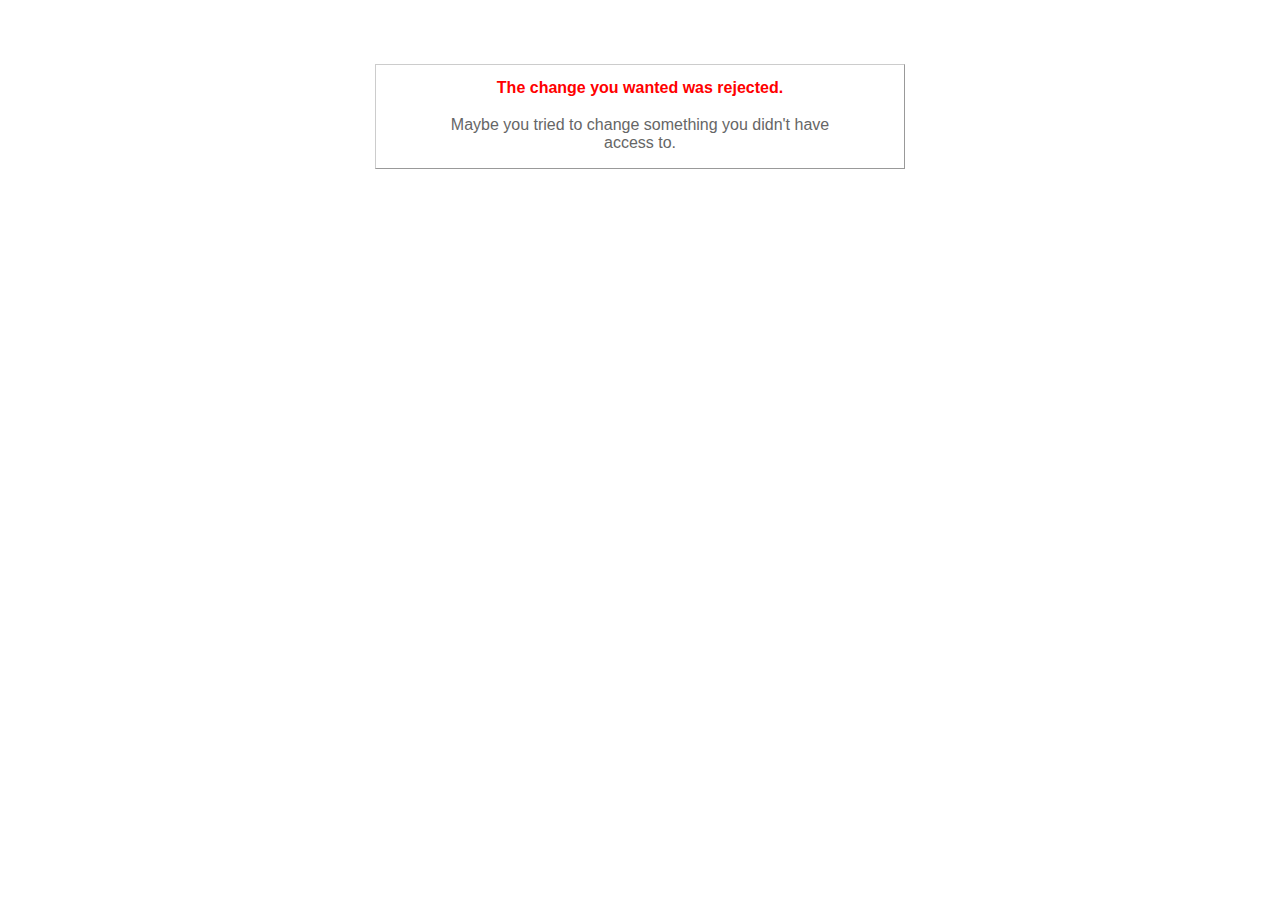
<file: webpage_railes/public/422.html>
<!DOCTYPE html PUBLIC "-//W3C//DTD XHTML 1.0 Transitional//EN"
       "http://www.w3.org/TR/xhtml1/DTD/xhtml1-transitional.dtd">

<html xmlns="http://www.w3.org/1999/xhtml" xml:lang="en" lang="en">

<head>
  <meta http-equiv="content-type" content="text/html; charset=UTF-8" />
  <title>The change you wanted was rejected (422)</title>
	<style type="text/css">
		body { background-color: #fff; color: #666; text-align: center; font-family: arial, sans-serif; }
		div.dialog {
			width: 25em;
			padding: 0 4em;
			margin: 4em auto 0 auto;
			border: 1px solid #ccc;
			border-right-color: #999;
			border-bottom-color: #999;
		}
		h1 { font-size: 100%; color: #f00; line-height: 1.5em; }
	</style>
</head>

<body>
  <!-- This file lives in public/422.html -->
  <div class="dialog">
    <h1>The change you wanted was rejected.</h1>
    <p>Maybe you tried to change something you didn't have access to.</p>
  </div>
</body>
</html>
</file>
